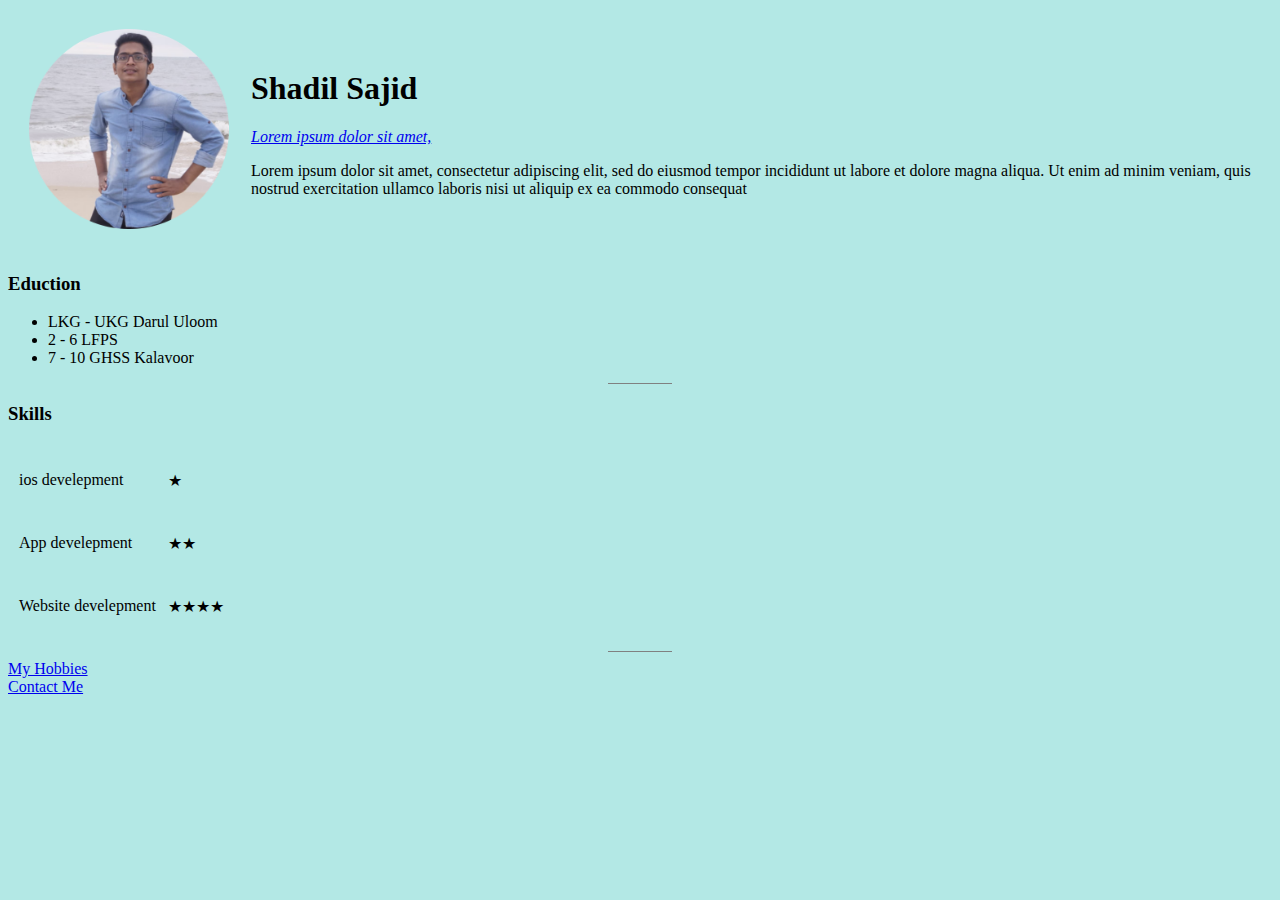
<file: index.html>
<!DOCTYPE html>
<html lang="en">

<head>
    <meta charset="UTF-8">
    <meta http-equiv="X-UA-Compatible" content="IE=edge">
    <meta name="viewport" content="width=device-width, initial-scale=1.0">
    <link rel="stylesheet" href="css/style.css">
    <title>PW</title>

</head>

<body>
    <table cellspacing="20">
        <tr>
            <td>
                <img src="Images/Circle.png" alt="My profile picture">
            </td>
            <td>
                <h1>Shadil Sajid</h1>
                <p><em><a href="https://www.youtube.com/c/ShadilSajid">Lorem ipsum dolor sit amet,</a></em></p>
                <p>Lorem ipsum dolor sit amet, consectetur adipiscing elit, sed do eiusmod tempor incididunt ut labore et dolore magna aliqua. Ut enim ad minim veniam, quis nostrud exercitation ullamco laboris nisi ut aliquip ex ea commodo consequat</p>
               
            </td>
        </tr>
    </table>   

    <h3>Eduction</h3>
     <ul>
         <li>LKG - UKG Darul Uloom</li>
         <li>2 - 6 LFPS</li>
         <li>7 - 10 GHSS Kalavoor</li>
     </ul>
     <hr>
     <h3>Skills</h3>
    <table cellspacing="10">
        <tr>
            <td><p>ios develepment</p></td>
            <td><p>★</p></td>
        </tr>
        <tr>
            <td>
                <p>App develepment</p>
            </td>
            <td>
                <p>★★</p>
            </td>
        </tr>
        <tr>
            <td>
                <p>Website develepment</p>
            </td>
            <td>
                <p>★★★★</p>
            </td>
        </tr>
    </table>
    <hr>
<a href="hobbies.html">My Hobbies </a> <br>
<a href="Contact.html">Contact Me</a>

</body>

</html>
</file>
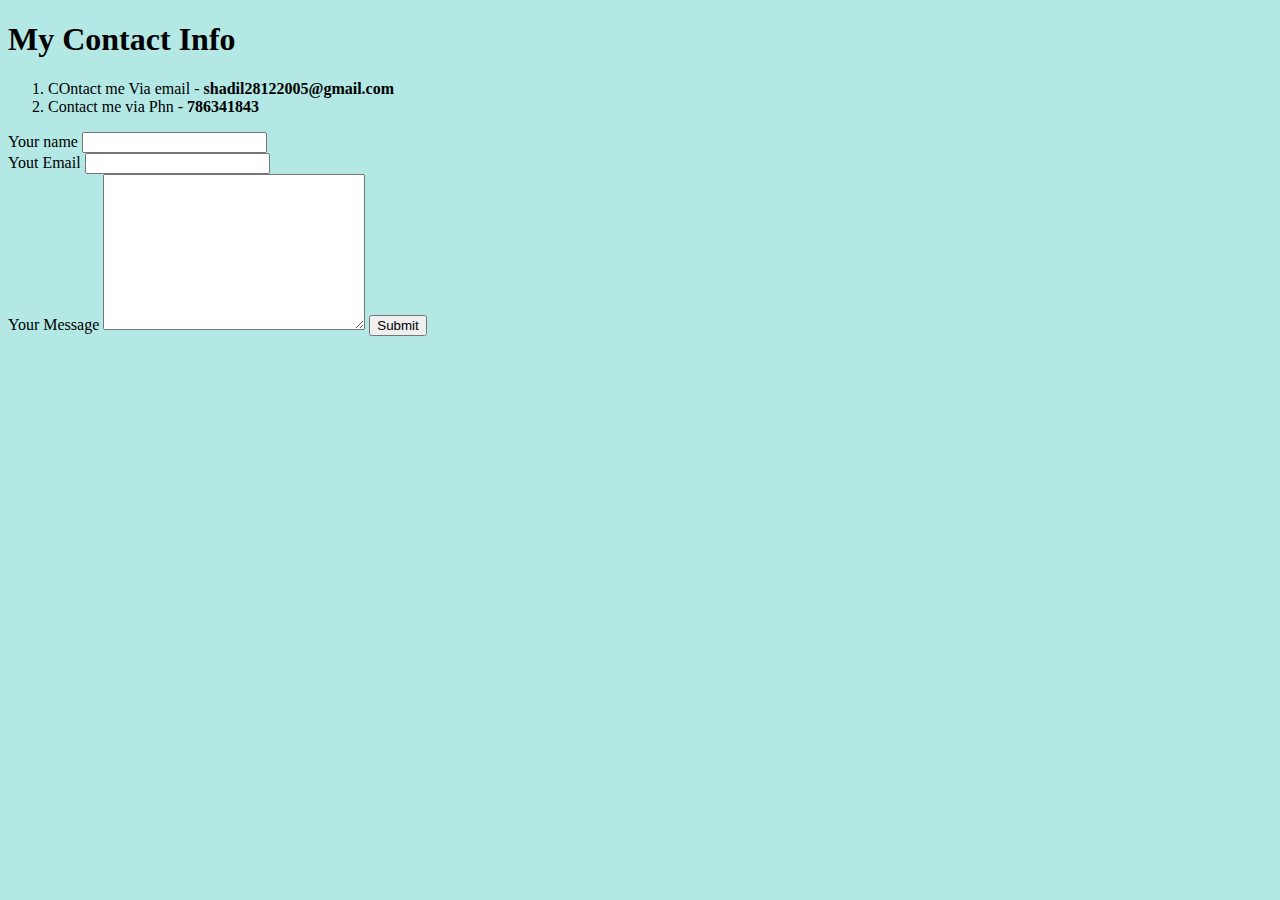
<file: Contact.html>
<!DOCTYPE html>
<html lang="en">
<head>
    <meta charset="UTF-8">
    <meta http-equiv="X-UA-Compatible" content="IE=edge">
    <meta name="viewport" content="width=device-width, initial-scale=1.0">
    <link rel="stylesheet" href="css/style.css">
    <title>Document</title>
</head>
<body>
    <h1>My Contact Info </h1>
    <ol>
        <li>COntact me Via email - <strong>shadil28122005@gmail.com</strong></li>
        <li>Contact me via Phn - <strong>786341843</strong></li>
    </ol>
    <form action="mailto:shadil28122005@gmail.com" method="POST" enctype="text/plain">
        <label>Your name</label>
        <input type="text" name="yourName" value=""><br>
        <label>Yout Email</label>
        <input type="email" name="yourEmail" value=""><br>
        <label>Your Message</label>
        <textarea name="yourMessage" cols="30" rows="10"></textarea>
        <input type="submit" name="" >
    </form>
</body>
</html>
</file>
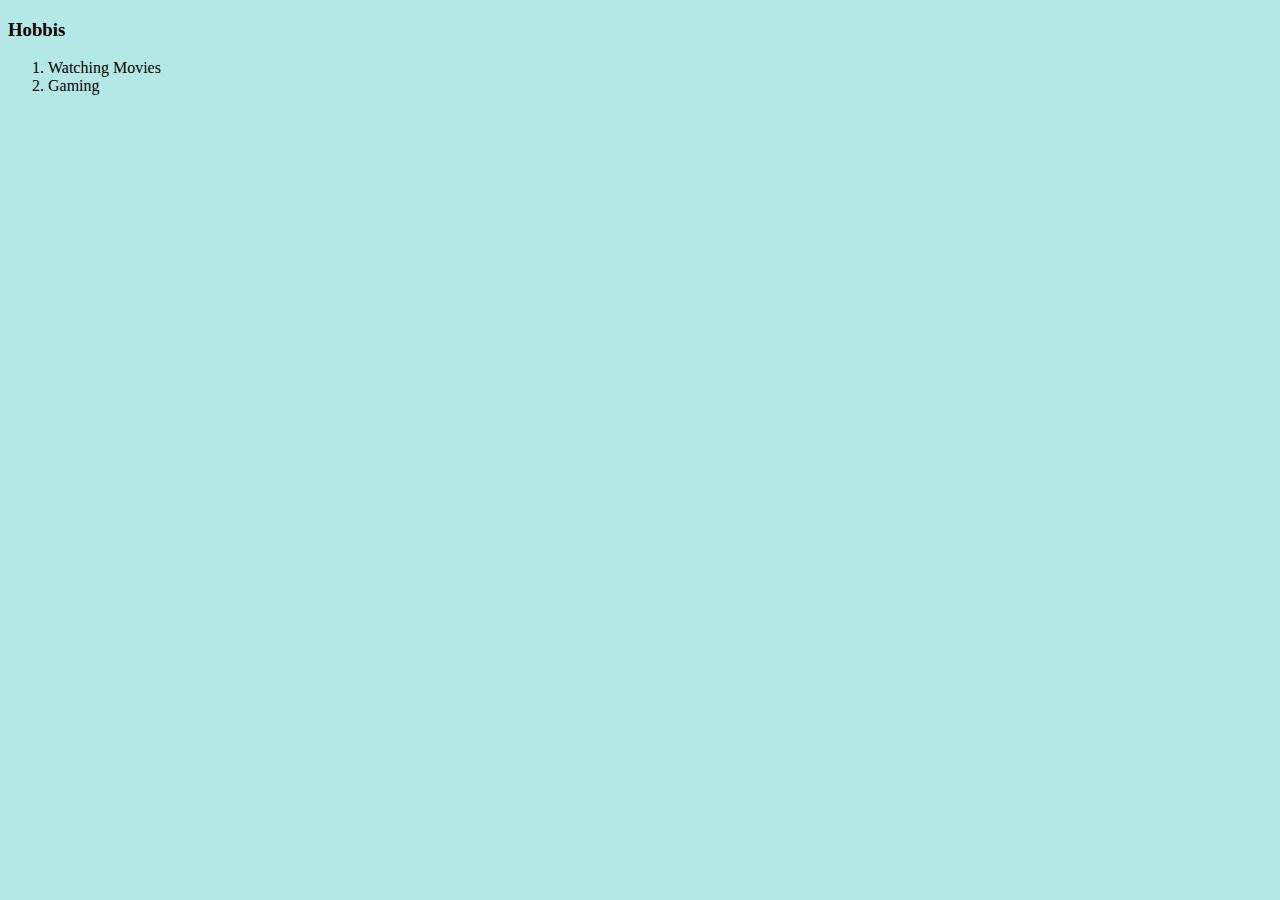
<file: hobbies.html>
<!DOCTYPE html>
<html lang="en">
<head>
    <meta charset="UTF-8">
    <meta http-equiv="X-UA-Compatible" content="IE=edge">
    <meta name="viewport" content="width=device-width, initial-scale=1.0">
    <link rel="stylesheet" href="css/style.css">
    <title>Document</title>
</head>
<body>
    <h3>Hobbis</h3>
    <ol>
        <li>Watching Movies</li>
        <li>Gaming</li>
    </ol>
</body>
</html>
</file>
<file: css/style.css>
body{
    background-color: #B3E8E5;
}
hr{
    border-style: none;
    border-top-style: dotted;
    border-width: 10%;
    width: 5%;
    background-color: grey;
    border-width: 5 px ;
}
img{
    height: 200px;
}
</file>
